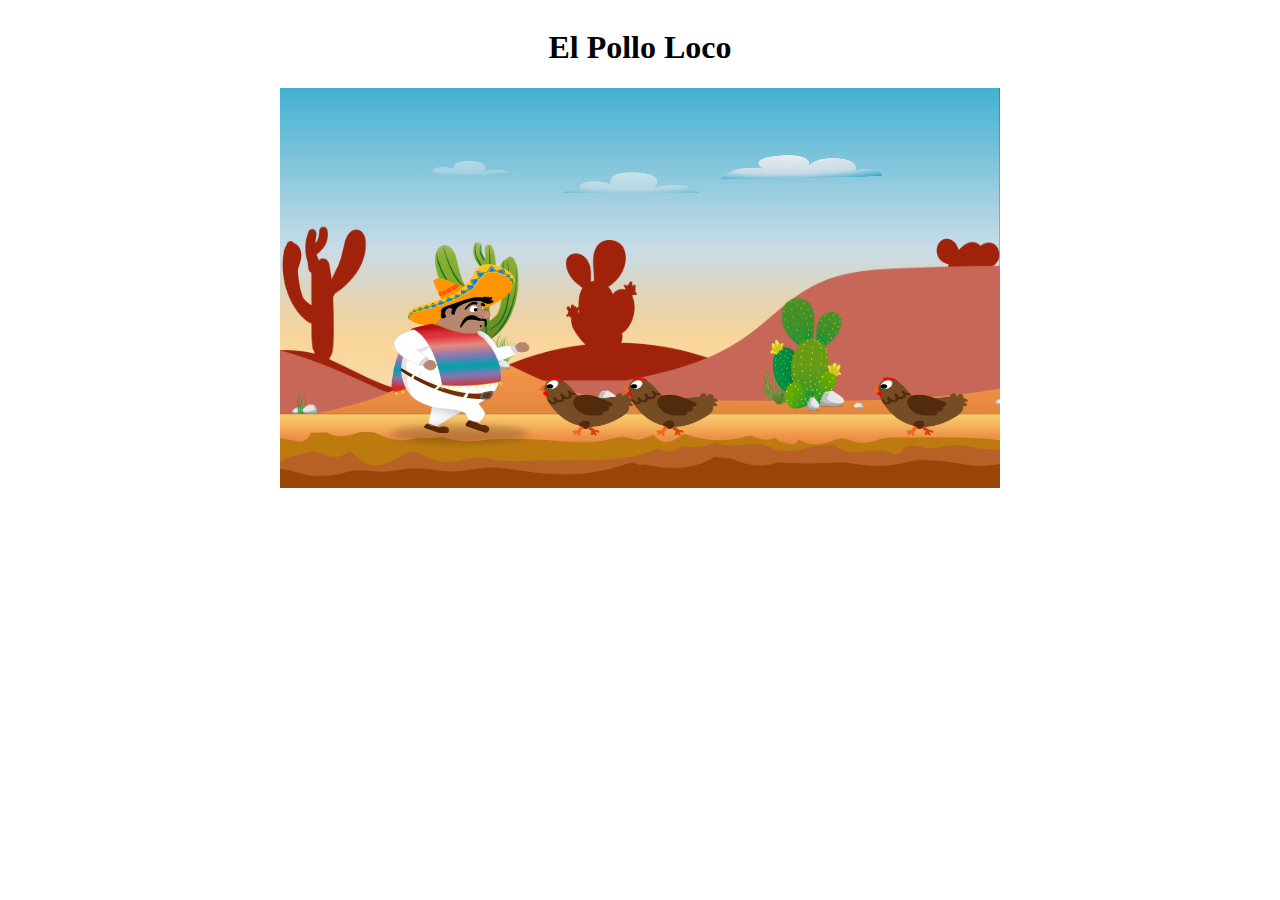
<file: El Pollo Loco/index.html>
<!DOCTYPE html>
<html lang="en">
<head>
    <meta charset="UTF-8">
    <meta http-equiv="X-UA-Compatible" content="IE=edge">
    <meta name="viewport" content="width=device-width, initial-scale=1.0">
    <title>El Pollo Loco</title>

    
    <script src="models/movable-object.class.js"></script>
    <script src="models/background-object.class.js"></script>
    <script src="models/character.class.js"></script> 
    <script src="models/chicken.class.js"></script>
    <script src="models/cloud.class.js"></script>
    
    <script src="models/world.class.js"></script>    
    <script src="js/game.js"></script> 
    
    <link rel="stylesheet" href="style.css">

</head>
<body onload="init()">
    
    <h1> El Pollo Loco</h1>

    <canvas height="400"  width="720" id='canvas'>

    </canvas>
</body>

</html>
</file>
<file: El Pollo Loco/style.css>
body {
    display: flex;
    flex-direction: column;
    align-items: center;
}
canvas{
    background-color: black;
}
</file>
